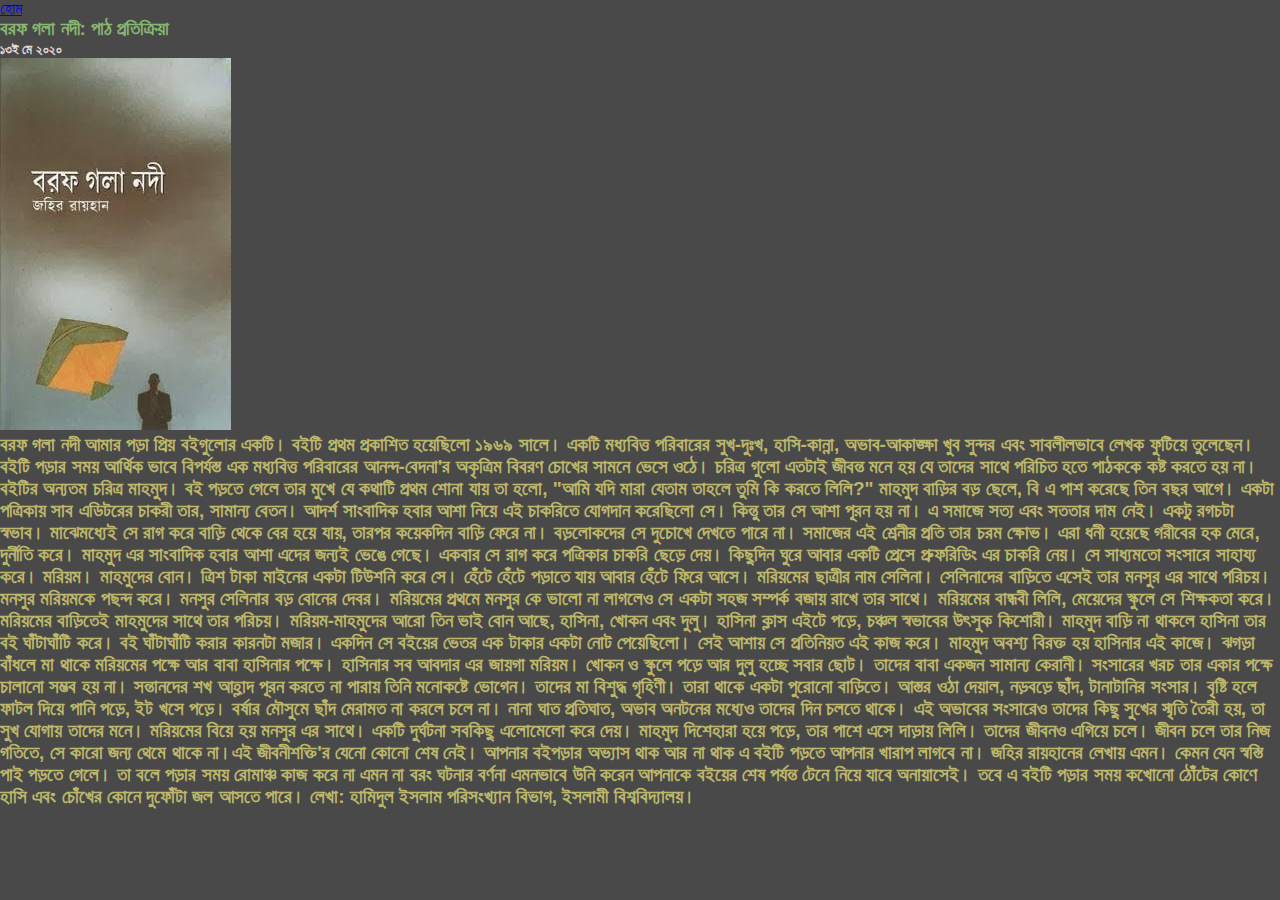
<file: post1.html>
<!DOCTYPE html>
<html lang="en">
<head>
    <meta charset="UTF-8">
    <meta http-equiv="X-UA-Compatible" content="IE=edge">
    <meta name="viewport" content="width=device-width, initial-scale=1.0">
    <title>Document</title>
    <link rel="stylesheet" href="./css/post.css">
</head>
<body>
    <div class="container">
        <a class="btn btn-dark" href="index.html">হোম</a>
        <article class="post">
            <h3>বরফ গলা নদী: পাঠ প্রতিক্রিয়া</h3>
            <small>১৩ই মে ২০২০</small>
            <div class="row">
                <div class="col-6"><img src="./images/borof-gola-nodi.jpg" class="img-fluid" alt="Borof Gola Nodi">
            </div>
                <div class="col-6"><p>বরফ গলা নদী আমার পড়া প্রিয় ব‌ইগুলোর একটি। ব‌ইটি প্রথম প্রকাশিত হয়েছিলো ১৯৬৯ সালে। একটি মধ্যবিত্ত পরিবারের সুখ-দুঃখ, হাসি-কান্না, অভাব-আকাঙ্ক্ষা খুব সুন্দর এবং সাবলীলভাবে লেখক ফুটিয়ে তুলেছেন। ব‌ইটি পড়ার সময় আর্থিক ভাবে বিপর্যস্ত এক মধ্যবিত্ত পরিবারের আনন্দ-বেদনা'র অকৃত্রিম বিবরণ চোখের সামনে ভেসে ওঠে। চরিত্র গুলো এতটাই জীবন্ত মনে হয় যে তাদের সাথে পরিচিত হতে পাঠককে কষ্ট করতে হয় না।

                    ব‌ইটির অন্যতম চরিত্র মাহমুদ। ব‌ই পড়তে গেলে তার মুখে যে কথাটি প্রথম শোনা যায় তা হলো, "আমি যদি মারা যেতাম তাহলে তুমি কি করতে লিলি?" মাহমুদ বাড়ির বড় ছেলে, বি এ পাশ করেছে তিন বছর আগে। একটা পত্রিকায় সাব এডিটরের চাকরী তার, সামান্য বেতন। আদর্শ সাংবাদিক হবার আশা নিয়ে এই চাকরিতে যোগদান করেছিলো সে। কিন্তু তার সে আশা পূরন হয় না। এ সমাজে সত্য এবং সততার দাম নেই। একটু রগচটা স্বভাব। মাঝেমধ্যেই সে রাগ করে বাড়ি থেকে বের হয়ে যায়, তারপর কয়েকদিন বাড়ি ফেরে না। বড়লোকদের সে দুচোখে দেখতে পারে না। সমাজের এই শ্রেনীর প্রতি তার চরম ক্ষোভ। এরা ধনী হয়েছে গরীবের হক মেরে, দুর্নীতি করে। মাহমুদ এর সাংবাদিক হবার আশা এদের জন্য‌ই ভেঙে গেছে। একবার সে রাগ করে পত্রিকার চাকরি ছেড়ে দেয়। কিছুদিন ঘুরে আবার একটি প্রেসে প্রুফরিডিং এর চাকরি নেয়। সে সাধ্যমতো সংসারে সাহায্য করে।
                    
                    মরিয়ম। মাহমুদের বোন। ত্রিশ টাকা মাইনের একটা টিউশনি করে সে। হেঁটে হেঁটে পড়াতে যায় আবার হেঁটে ফিরে আসে। মরিয়মের ছাত্রীর নাম সেলিনা। সেলিনাদের বাড়িতে এসেই তার মনসুর এর সাথে পরিচয়। মনসুর মরিয়মকে পছন্দ করে। মনসুর সেলিনার বড় বোনের দেবর। মরিয়মের প্রথমে মনসুর কে ভালো না লাগলেও সে একটা সহজ সম্পর্ক বজায় রাখে তার সাথে। মরিয়মের বান্ধবী লিলি, মেয়েদের স্কুলে সে শিক্ষকতা করে। মরিয়মের বাড়িতেই মাহমুদের সাথে তার পরিচয়।
                    
                    মরিয়ম-মাহমুদের আরো তিন ভাই বোন আছে, হাসিনা, খোকন এবং দুলু। হাসিনা ক্লাস এইটে পড়ে, চঞ্চল স্বভাবের উৎসুক কিশোরী। মাহমুদ বাড়ি না থাকলে হাসিনা তার ব‌ই ঘাঁটাঘাঁটি করে। ব‌ই ঘাঁটাঘাঁটি করার কারনটা মজার। একদিন সে ব‌ইয়ের ভেতর এক টাকার একটা নোট পেয়েছিলো। সেই আশায় সে প্রতিনিয়ত এই কাজ করে। মাহমুদ অবশ্য বিরক্ত হয় হাসিনার এই কাজে। ঝগড়া বাঁধলে মা থাকে মরিয়মের পক্ষে আর বাবা হাসিনার পক্ষে। হাসিনার সব আবদার এর জায়গা মরিয়ম। খোকন ও স্কুলে পড়ে আর দুলু হচ্ছে সবার ছোট।
                    
                    তাদের বাবা একজন সামান্য কেরানী। সংসারের খরচ তার একার পক্ষে চালানো সম্ভব হয় না। সন্তানদের শখ আহ্লাদ পূরন করতে না পারায় তিনি মনোকষ্টে ভোগেন। তাদের মা বিশুদ্ধ গৃহিণী।
                    তারা থাকে একটা পুরোনো বাড়িতে। আস্তর ওঠা দেয়াল, নড়বড়ে ছাঁদ, টানাটানির সংসার। বৃষ্টি হলে ফাটল দিয়ে পানি পড়ে, ইট খসে পড়ে। বর্ষার মৌসুমে ছাঁদ মেরামত না করলে চলে না। নানা ঘাত প্রতিঘাত, অভাব অনটনের মধ্যেও তাদের দিন চলতে থাকে।
                    
                    এই অভাবের সংসারেও তাদের কিছু সুখের স্মৃতি তৈরী হয়, তা সুখ যোগায় তাদের মনে। মরিয়মের বিয়ে হয় মনসুর এর সাথে।
                    একটি দুর্ঘটনা সবকিছু এলোমেলো করে দেয়। মাহমুদ দিশেহারা হয়ে পড়ে, তার পাশে এসে দাড়ায় লিলি। তাদের জীবন‌ও এগিয়ে চলে। জীবন চলে তার নিজ গতিতে, সে কারো জন্য থেমে থাকে না।এই জীবনীশক্তি'র যেনো কোনো শেষ নেই।
                    
                    আপনার ব‌ইপড়ার অভ্যাস থাক আর না থাক এ ব‌ইটি পড়তে আপনার খারাপ লাগবে না। জহির রায়হানের লেখায় এমন। কেমন যেন স্বস্তি পাই পড়তে গেলে। তা বলে পড়ার সময় রোমাঞ্চ কাজ করে না এমন না বরং ঘটনার বর্ণনা এমনভাবে উনি করেন আপনাকে ব‌ইয়ের শেষ পর্যন্ত টেনে নিয়ে যাবে অনায়াসেই। তবে এ ব‌ইটি পড়ার সময় কখোনো ঠোঁটের কোণে হাসি এবং চোঁখের কোনে দুফোঁটা জল আসতে পারে।
                    
                    লেখা: হামিদুল ইসলাম
                    পরিসংখ্যান বিভাগ, ইসলামী বিশ্ববিদ্যালয়।</p>
            </div>
        </div>
        </article>
    
</div>
</body>
</html>
</file>
<file: css/post.css>
*{
    padding: 0;
    margin: 0;
}
body{
    /* background: url(../images/bookmoon.jpg); */
    background-color: #343434e5;
    
}
.post h3{
    color: #87b672;
    font-family: 'Mina', sans-serif;
    font-size: 19px;
    font-weight: 700;
}
.post small{
    font-family: 'Atma', cursive;
    
    font-weight: 600;
    color: rgb(230, 217, 217);
}
.post p{
    font-family: 'Mina', sans-serif;
    font-size: 19px;
    font-weight: 700;
    color: darkkhaki;
}
</file>
